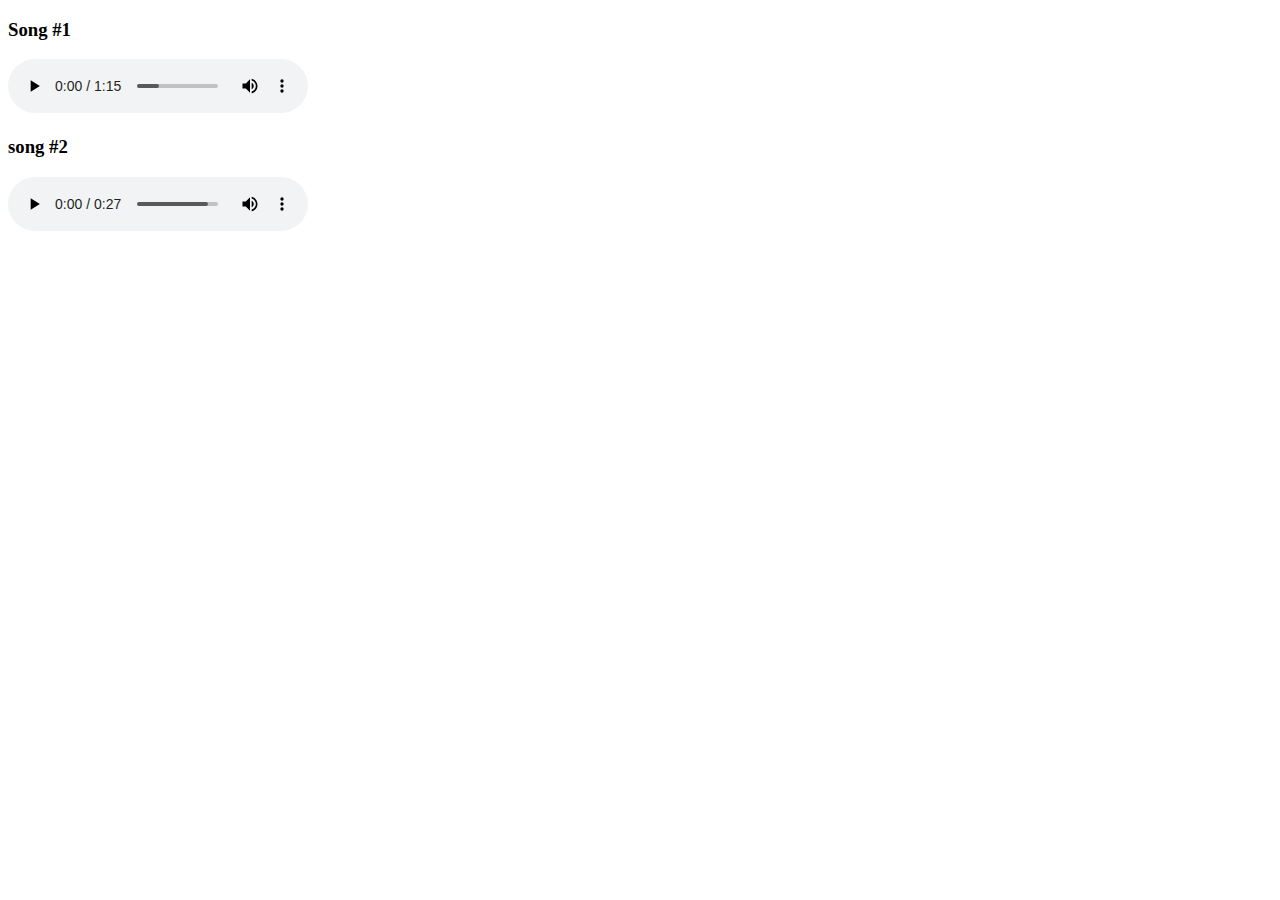
<file: songs.html>
<!DOCTYPE html>
<html lang="en">
<head>
    <meta charset="UTF-8">
    <meta http-equiv="X-UA-Compatible" content="IE=edge">
    <meta name="viewport" content="width=device-width, initial-scale=1.0">
    <title>music</title>
</head>
<body>

    <h3>Song #1</h3>

    <audio controls>
        <source src="song.mp3" type="audio/mpeg">
    </audio>

    <h3>song #2</h3>

    <audio controls>
        <source src="ssong1.mp3" type="audio/mpeg">
    </audio>

</body>
</html>
</file>
